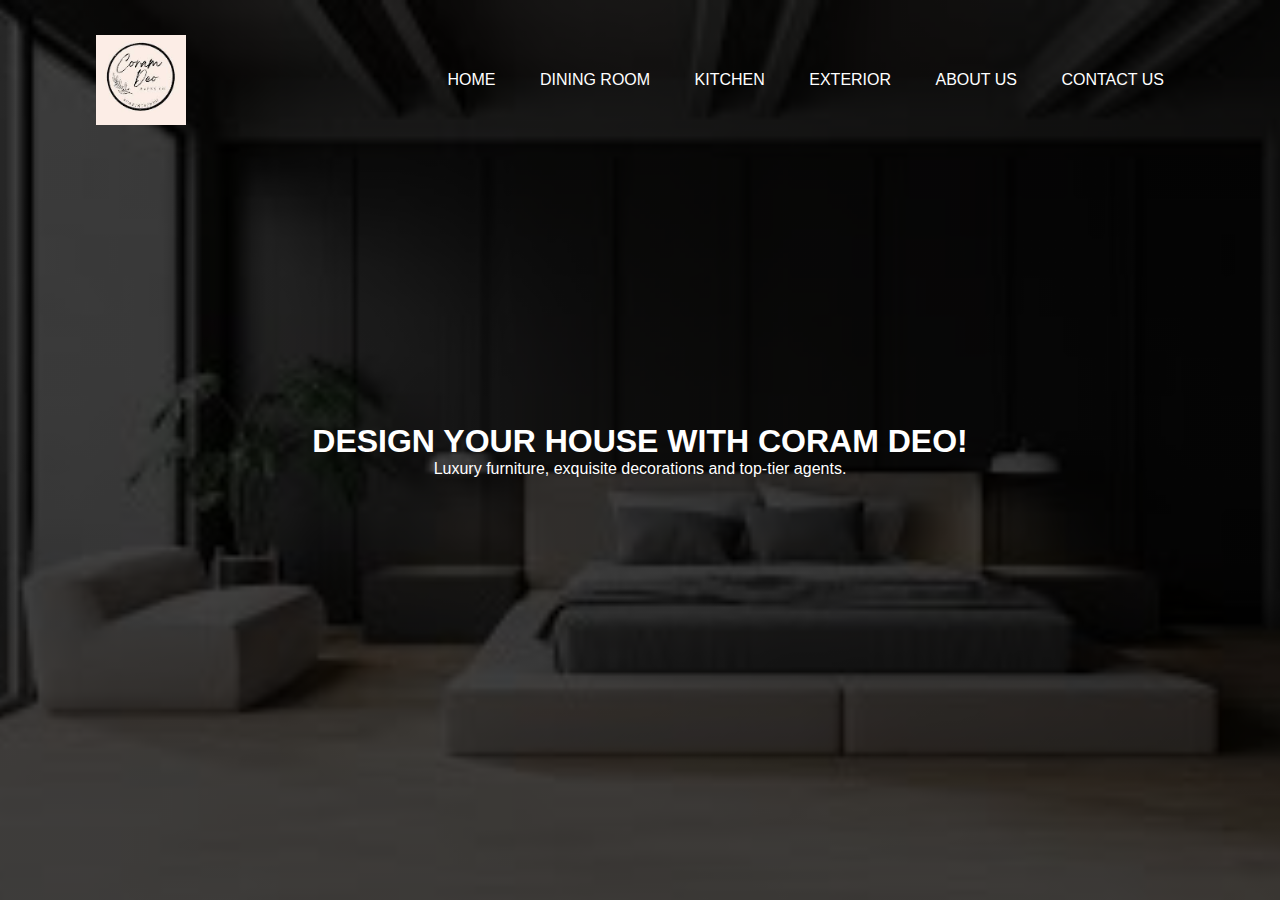
<file: index.html>
<!DOCTYPE html>
<html lang="en">
<head>
    <meta charset="UTF-8">
    <meta name="viewport" content="width=device-width, initial-scale=1.0">
    <title>Coram Deo</title>
    <link rel="stylesheet" href="index.css">
</head>
<body>
    <div class="banner">
        <div class="navbar">
            <img src="logo.jpg" alt="Coram deo Image" class="logo">
            <ul>
                <li><a href="index.html">Home</a></li>
                <li><a href="dining-room.html">Dining Room</a></li>
                <li><a href="kitchen.html">Kitchen</a></li>
                <li><a href="exterior.html">Exterior</a></li>
                <li><a href="about-us.html">About us</a></li>
                <li><a href="about-us.html">Contact us</a></li>
            </ul>

        </div>

        <div class="content">
            <h1>DESIGN YOUR HOUSE WITH CORAM DEO!</h1>
            <p>Luxury furniture, exquisite decorations and top-tier agents.</p>

        </div>

    </div>
    
</body>
</html>
</file>
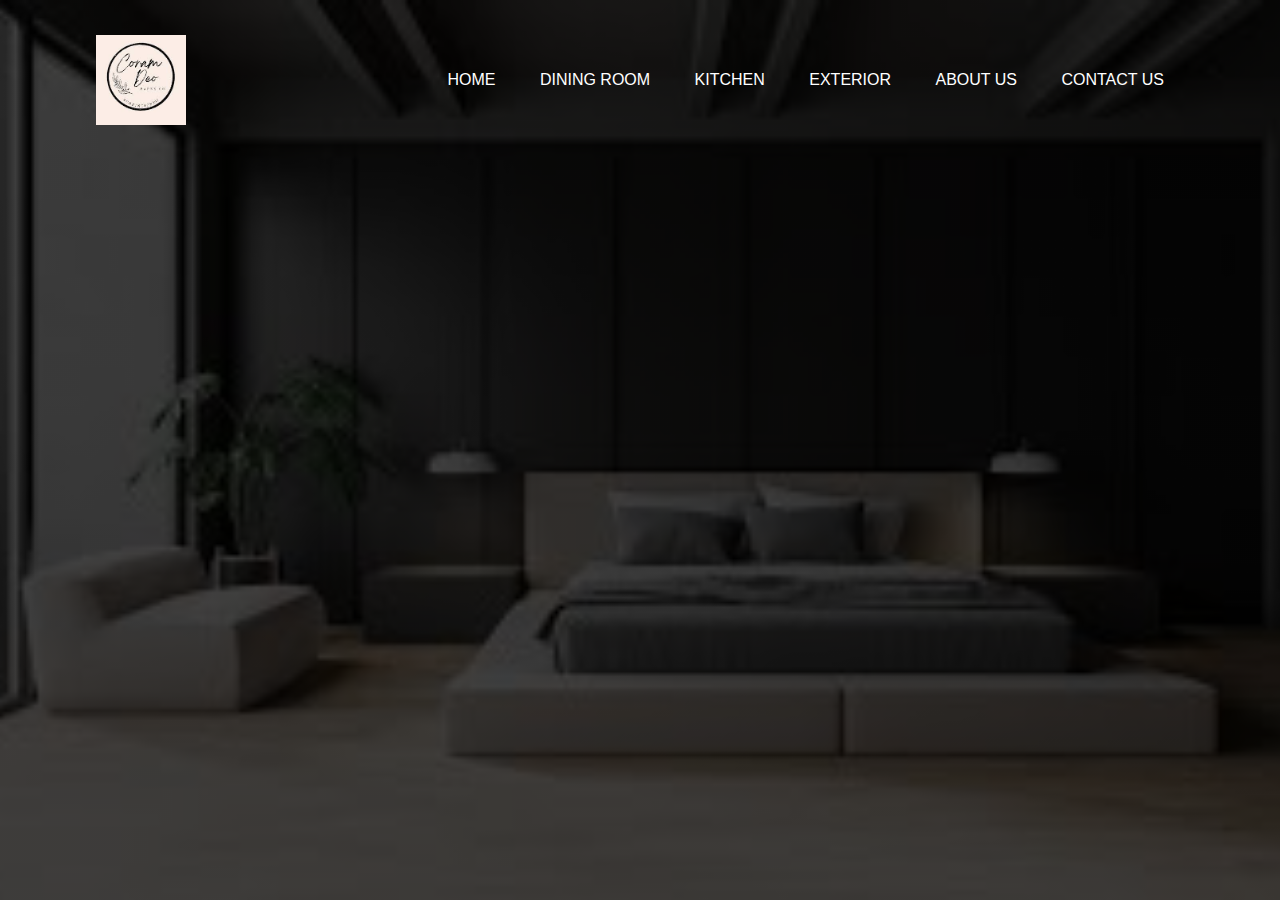
<file: about-us.html>
<!DOCTYPE html>
<html lang="en">
<head>
    <meta charset="UTF-8">
    <meta name="viewport" content="width=device-width, initial-scale=1.0">
    <title>Coram Deo</title>
    <link rel="stylesheet" href="index.css">
</head>
<body>
    <div class="banner">
        <div class="navbar">
            <img src="logo.jpg" alt="Coram deo Image" class="logo">
            <ul>
                <li><a href="index.html">Home</a></li>
                <li><a href="dining-room.html">Dining Room</a></li>
                <li><a href="kitchen.html">Kitchen</a></li>
                <li><a href="exterior.html">Exterior</a></li>
                <li><a href="about-us.html">About us</a></li>
                <li><a href="about-us.html">Contact us</a></li>
            </ul>

        </div>
    
</body>
</html>
</file>
<file: index.css>
* {
    margin:0px;
    padding:0px;
    font-family:sans-serif;
}

.banner{
    width: 100%;
    height: 100vh;
    background-image: linear-gradient(rgba(0,0,0,0.75),rgba(0,0,0,0.75)),url(background-image.jpg);
    background-size: cover;
    background-position: center;
}

.navbar {
    width:85%;
    margin:auto;
    padding: 35px 0;
    display:flex;
    align-items: center;
    justify-content: space-between;

}

.logo {
    width: 90px;
    cursor:pointer;
}

.navbar ul li {
    list-style:none;
    display:inline-block;
    margin:0 20px;

}

.navbar ul li a {
    text-decoration:none;
    color:white;
    text-transform: uppercase;


}

.content {
    width:100%;
    position:absolute;
    top:50%;
    transform:translateY(-50%); /* this ensures that the text will be vertically centered */
    text-align:center;
    color:white;


}

content h1{
    font-size: 70px;
    margin-top: 80px;
}

content p{
    margin: 20px auto;
    font-weight: 100;
    line-height: 25px;
}
</file>
